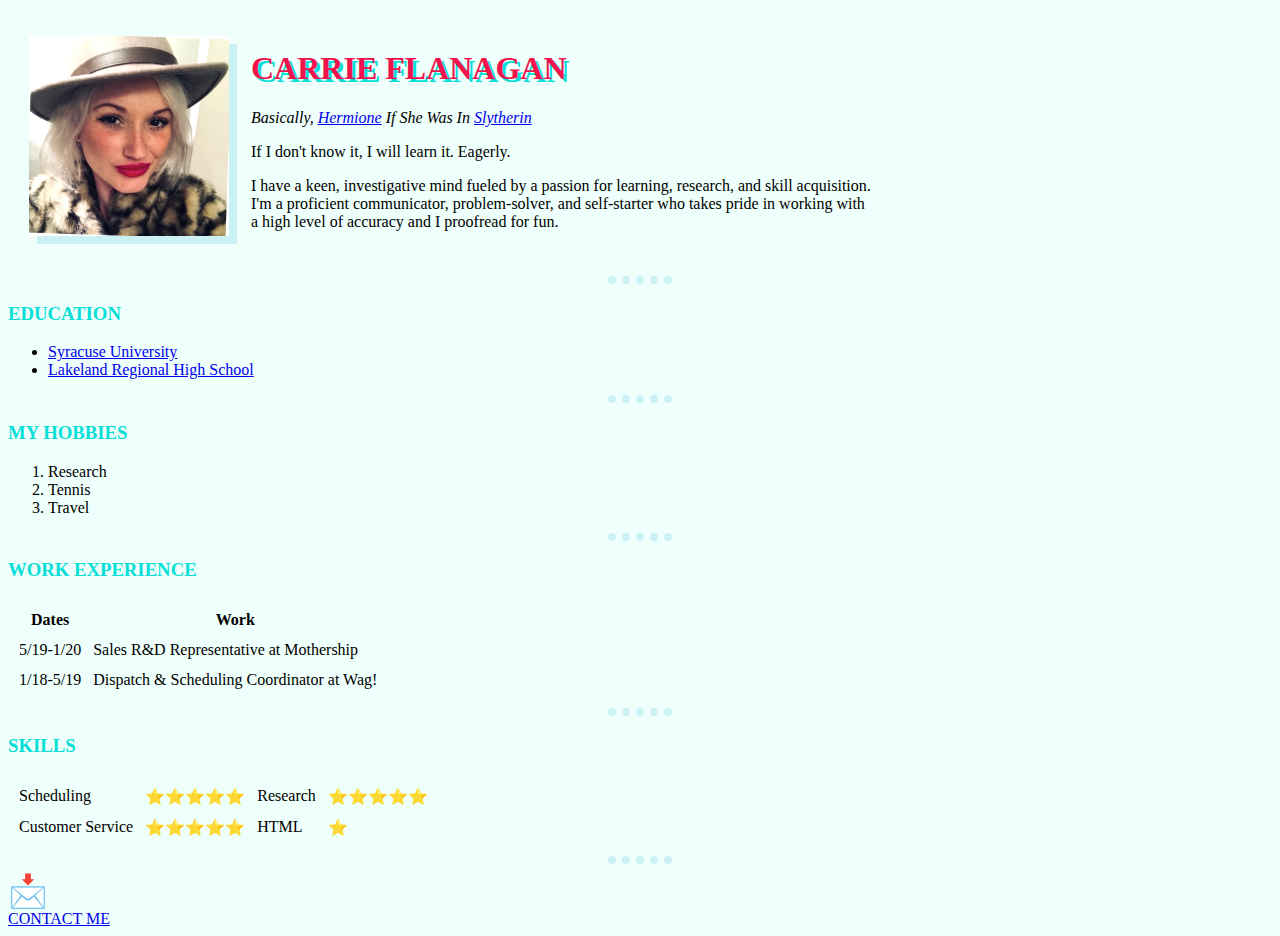
<file: index.html>
<!DOCTYPE html>
<html lang="en" dir="ltr">

<head>
  <meta charset="utf-8">
  <title>Carrie's Personal Site</title>
  <link rel="stylesheet" href="styles.css">
</head>

<body>
  <table cellspacing="20">
    <tr>
      <td>
        <img src="carrieglowsmall2.png" alt="carrie profile picture">
      </td>
      <td>
        <h1>Carrie Flanagan</h1>
        <p><em>Basically, <a href="https://www.hp-lexicon.org/character/granger-family/hermione-granger/">Hermione</a> If She Was In <a href="https://www.dictionary.com/e/fictional-characters/slytherin/">Slytherin</a></em></p>
        <p>If I don't know it, I will learn it. Eagerly.</p>
        <p>I have a keen, investigative mind fueled by a passion for learning, research, and skill acquisition. <br>I'm a proficient communicator, problem-solver, and self-starter who takes pride in working with <br> a high level of accuracy and I
          proofread for
          fun.</p>
      </td>
    </tr>
  </table>
  <hr>
  <h3>Education</h3>
  <ul>
    <li> <a href="https://vpa.syr.edu/academics/drama/">Syracuse University</a></li>
    <li> <a href="https://www.lakeland.k12.nj.us/">Lakeland Regional High School</a></li>
  </ul>
  <hr>
  <h3>My Hobbies</h3>
  <ol>
    <li>Research</li>
    <li>Tennis</li>
    <li>Travel</li>
  </ol>
  <hr>
  <h3>Work Experience</h3>
  <table cellspacing="10">
    <tr>
      <th>Dates</th>
      <th>Work</th>
    </tr>
    <tbody>
      <tr>
        <td>5/19-1/20</td>
        <td>Sales R&D Representative at Mothership</td>
      </tr>
      <tr>
        <td>1/18-5/19</td>
        <td>Dispatch & Scheduling Coordinator at Wag!</td>
      </tr>
    </tbody>
  </table>
  <hr>
  <h3>Skills</h3>
  <table cellspacing="10">
    <tr>
      <td>Scheduling</td>
      <td>⭐⭐⭐⭐⭐</td>
      <td>Research</td>
      <td>⭐⭐⭐⭐⭐</td>
    </tr>
    <tr>
      <td>Customer Service</td>
      <td>⭐⭐⭐⭐⭐</td>
      <td>HTML</td>
      <td>⭐</td>
    </tr>
  </table>
  </table>
  <hr>
  <div style="font-size:2rem;width:100%;">📩</div>
  <a href="contact me.html">CONTACT ME</a>
</body>

</html>
</file>
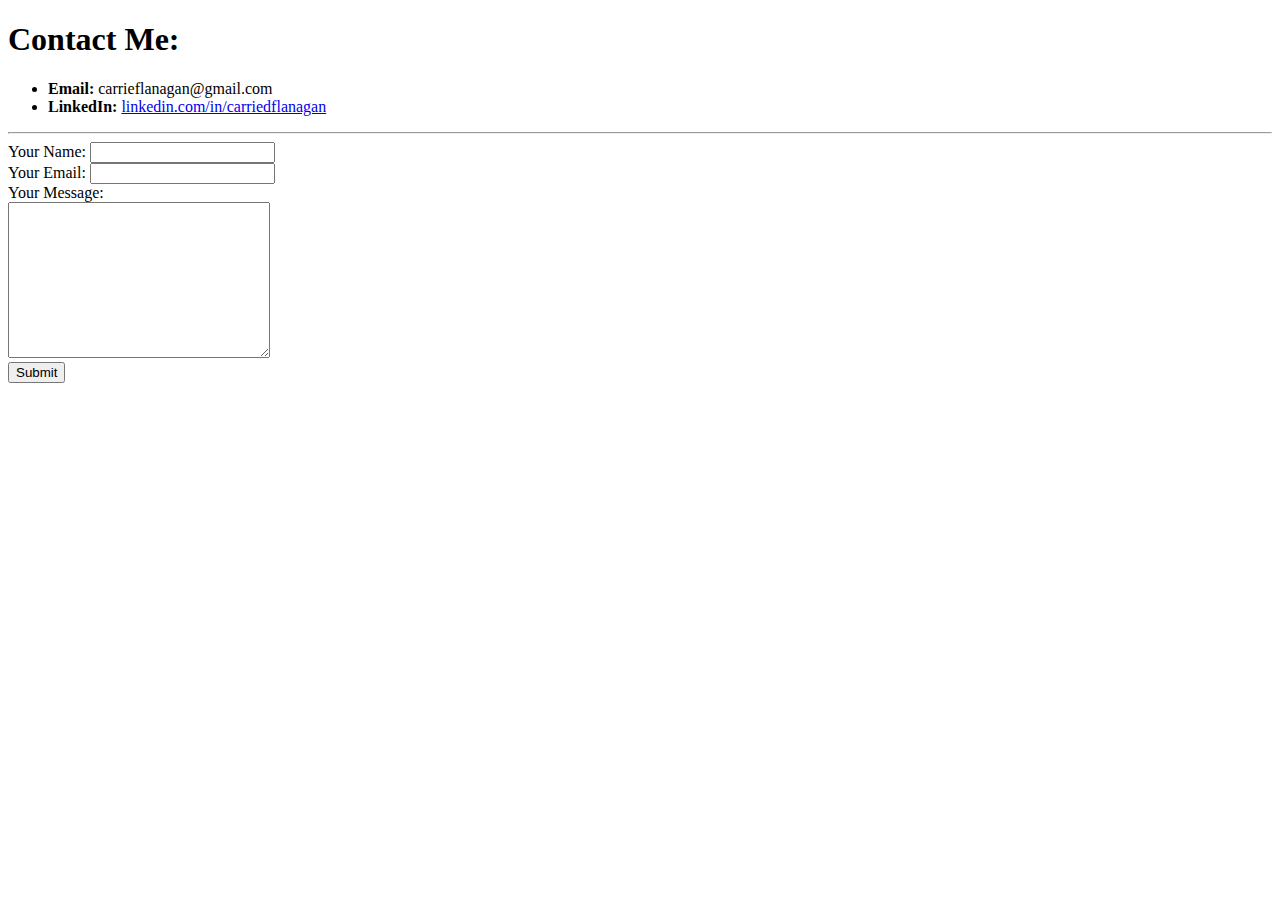
<file: contact me.html>
<!DOCTYPE html>
<html lang="en" dir="ltr">

<head>
  <meta charset="utf-8">
  <title>Contact Me</title>
</head>

<body>
  <h1>Contact Me:</h1>
  <p>
  <ul>
    <li><strong>Email: </strong>carrieflanagan@gmail.com</li>
    <li><strong>LinkedIn: </strong>
      <a href="https://www.linkedin.com/in/carriedflanagan/">linkedin.com/in/carriedflanagan</a>
    </li>
  </ul>
  </p>
  <hr>
  <form action="mailto:carrieflanagan@gmail.com" method="post" enctype="text/plain">
    <label for="">Your Name:</label>
    <input type="text" name="Your Name" value=""><br>
    <label for="">Your Email:</label>
    <input type="email" name="Your Email" value=""><br>
    <label for="">Your Message:</label><br>
    <textarea name="Your Message" rows="10" cols="30"></textarea><br>
    <input type="submit" name="">
  </form>
</body>

</html>
</file>
<file: styles.css>
body {
    background-color: #effffb;
    color: black;
  }

  hr {
    border: none;
    border-bottom: 8px dotted #cbf1f5;
    width: 5%
    }
h1 {
text-transform: uppercase;
  color: #F0134D;
  text-shadow: 3px 3px #05DFD7;
}
h3 {
  text-transform: uppercase;
  color: #05DFD7;
}
img {
  box-shadow: 8px 8px #cbf1f5;
}
</file>
